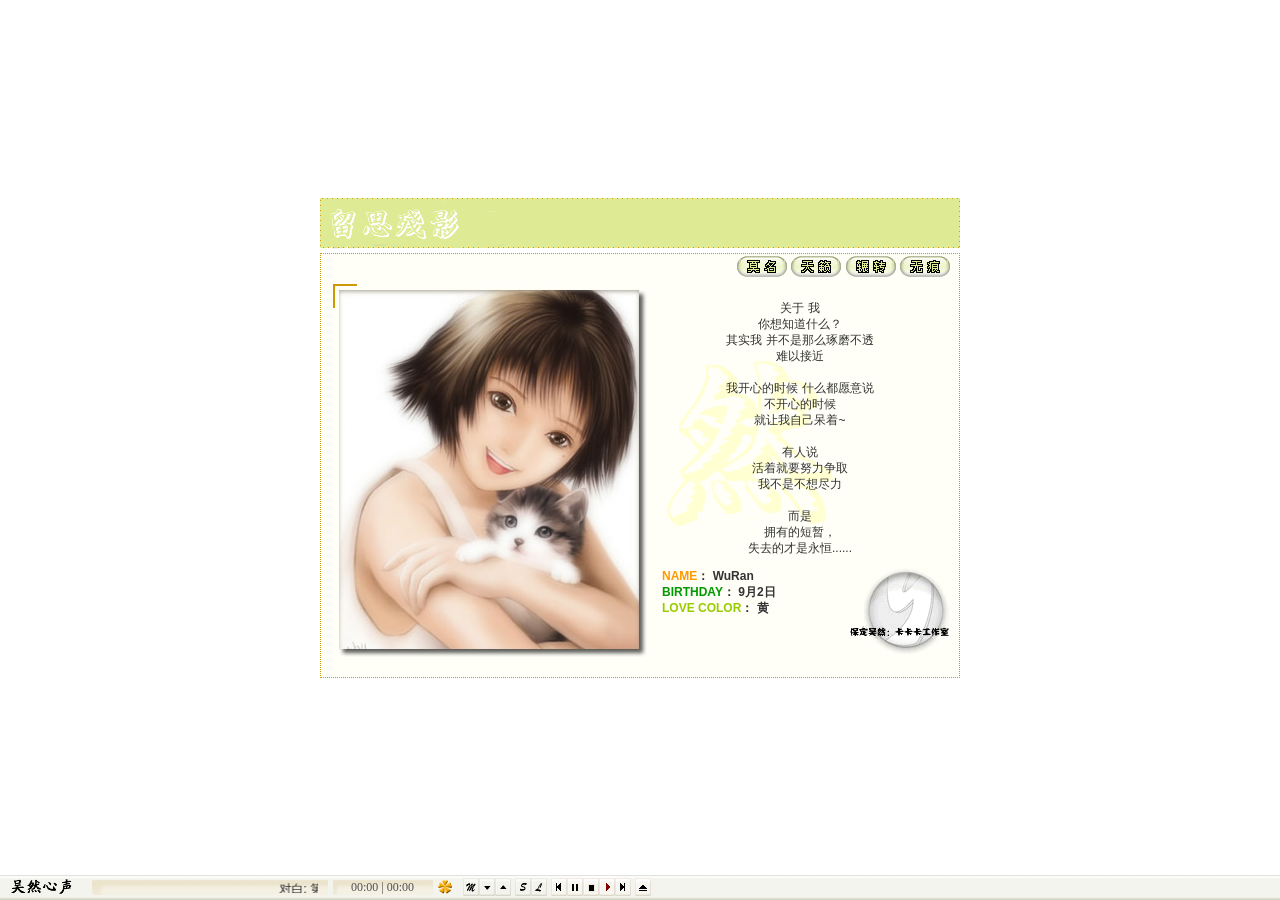
<file: index.htm>
<html><head><meta http-equiv="refresh" content="0;url=index.html"><title>Redirect</title></head><body><script>window.location.replace("index.html");</script><a href="index.html">Continue</a></body></html>
</file>
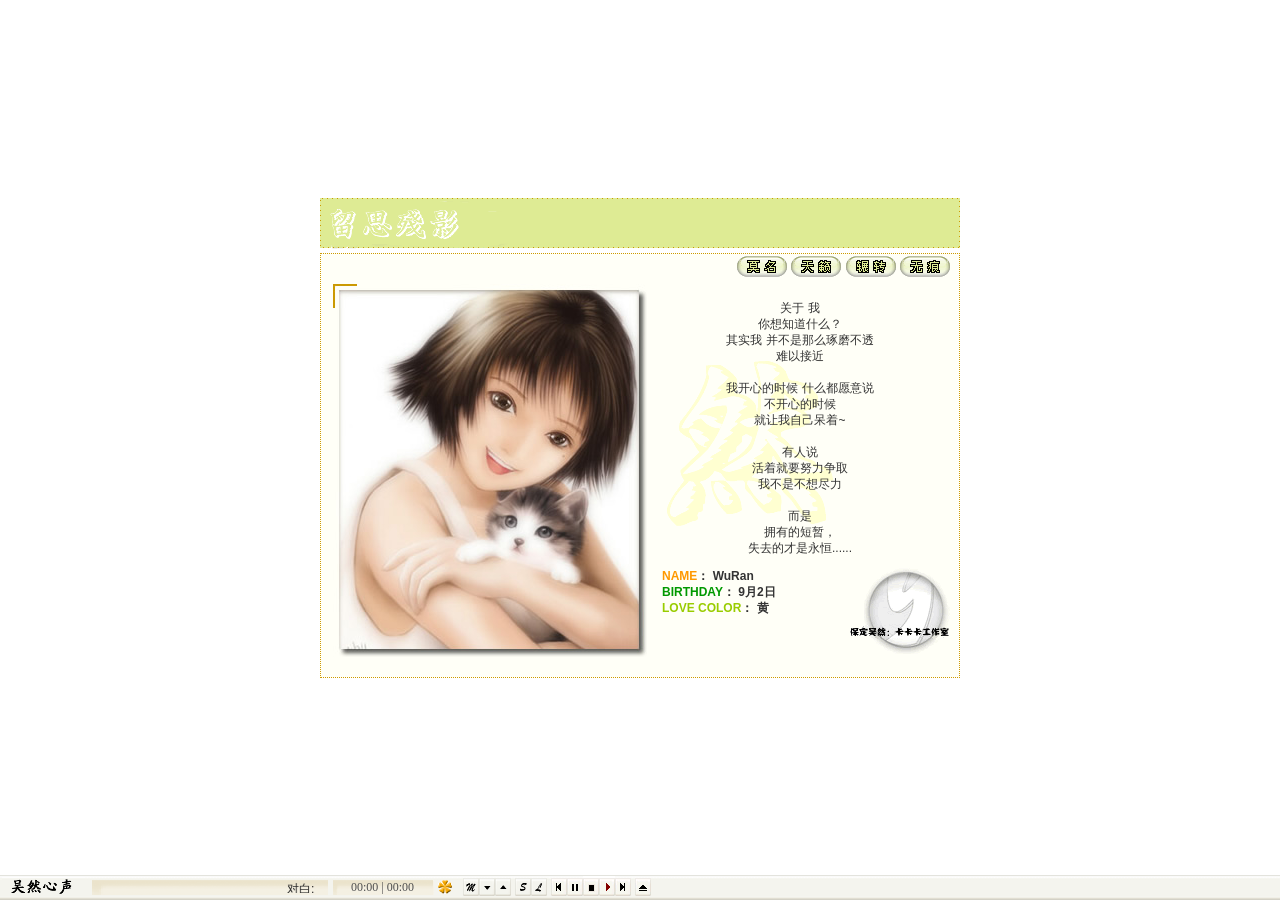
<file: index.html>
<html>
<head>
<META NAME =Keywords CONTENT=卡卡卡工作室,吴然,水月天,电脑教学,卡卡卡,永华北路小学,永华北路,刘颖,农大,黑客,免费,下载,在线,影视,教学,游戏>
<META NAME =description CONTENT=保定吴然的主页,电脑学习的天堂,在线电视影视的集散地,还有其他的很多啦.>
<META NAME =robots CONTENT=all>
<META NAME =author CONTENT=吴然,wuran369@sina.com>

<noscript> 
      <iframe src="index.htm"></iframe> 
      </noscript>
<META http-equiv=Content-Type content=text/html; charset=utf-8>

<title>卡卡卡工作室——留思残影</title>
</head>

<frameset rows="*,25" cols="*" framespacing="0" frameborder="NO" border="0">
  <frame src="1.htm" name="mainFrame">
  <frame src="midi/cnsidemp.html" name="bottomFrame" scrolling="NO" noresize>
</frameset>
<noframes><body oncontextmenu="return false" onselectstart="return false" 
ondragstart="return false">

</body></noframes>
</html>
</file>
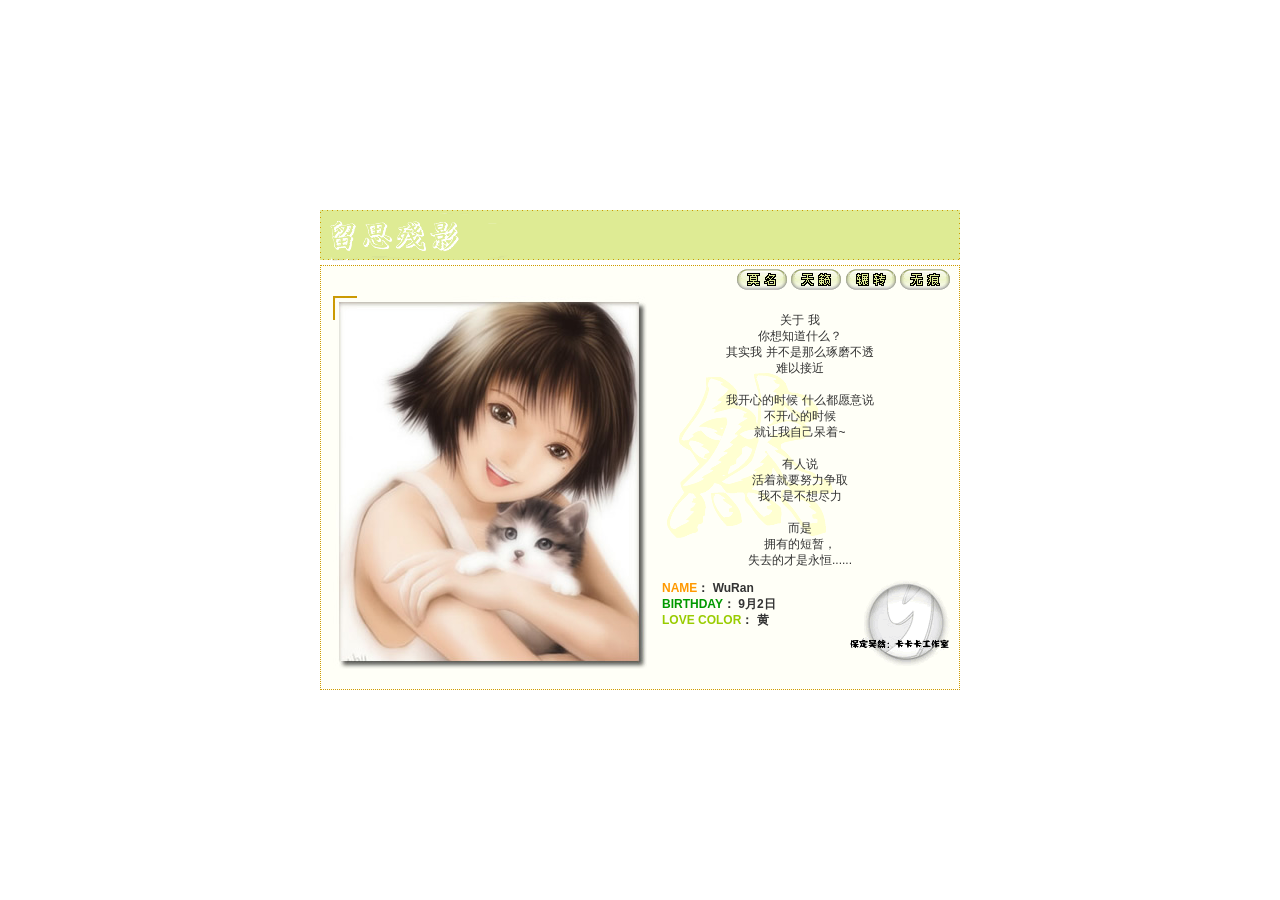
<file: 1.htm>
<HTML><HEAD>
<META NAME =Keywords CONTENT=卡卡卡工作室,吴然,水月天,电脑教学,卡卡卡,永华北路小学,永华北路,刘颖,农大,黑客,免费,下载,在线,影视,教学,游戏>
<META NAME =description CONTENT=保定吴然的主页,电脑学习的天堂,在线电视影视的集散地,还有其他的很多啦.>
<META NAME =robots CONTENT=all>
<META NAME =author CONTENT=吴然,wuran369@sina.com>

<noscript> 
      <iframe src="index.htm"></iframe> 
      </noscript>
<TITLE></TITLE>
<META http-equiv=Content-Type content="text/html; charset=utf-8"><LINK 
href="pic/text.css" type=text/css rel=stylesheet>
<SCRIPT language=JavaScript type=text/JavaScript>
<!--
function MM_preloadpic() { //v3.0
  var d=document; if(d.pic){ if(!d.MM_p) d.MM_p=new Array();
    var i,j=d.MM_p.length,a=MM_preloadpic.arguments; for(i=0; i<a.length; i++)
    if (a[i].indexOf("#")!=0){ d.MM_p[j]=new Image; d.MM_p[j++].src=a[i];}}
}

function MM_swapImgRestore() { //v3.0
  var i,x,a=document.MM_sr; for(i=0;a&&i<a.length&&(x=a[i])&&x.oSrc;i++) x.src=x.oSrc;
}

function MM_findObj(n, d) { //v4.01
  var p,i,x;  if(!d) d=document; if((p=n.indexOf("?"))>0&&parent.frames.length) {
    d=parent.frames[n.substring(p+1)].document; n=n.substring(0,p);}
  if(!(x=d[n])&&d.all) x=d.all[n]; for (i=0;!x&&i<d.forms.length;i++) x=d.forms[i][n];
  for(i=0;!x&&d.layers&&i<d.layers.length;i++) x=MM_findObj(n,d.layers[i].document);
  if(!x && d.getElementById) x=d.getElementById(n); return x;
}

function MM_swapImage() { //v3.0
  var i,j=0,x,a=MM_swapImage.arguments; document.MM_sr=new Array; for(i=0;i<(a.length-2);i+=3)
   if ((x=MM_findObj(a[i]))!=null){document.MM_sr[j++]=x; if(!x.oSrc) x.oSrc=x.src; x.src=a[i+2];}
}
//-->
</SCRIPT>

<META content="MSHTML 6.00.2600.0" name=GENERATOR></HEAD>
<BODY leftMargin=0 topMargin=0 
onload="MM_preloadpic('pic/1b.gif','pic/2b.gif','pic/3b.gif','pic/4b.gif')" oncontextmenu="return false" onselectstart="return false" 
ondragstart="return false">
<TABLE height="100%" cellSpacing=0 cellPadding=0 width=640 align=center 
border=0>
  <TBODY>
  <TR>
    <TD>
      <TABLE height=480 cellSpacing=0 cellPadding=0 width=640 align=center 
      border=0>
        <TBODY>
        <TR>
          <TD vAlign=top height=55><IMG src="pic/top.gif"></TD></TR>
        <TR>
          <TD vAlign=top>
            <TABLE height=425 cellSpacing=0 cellPadding=0 width=640 border=0>
              <TBODY>
              <TR>
                <TD class=border vAlign=top height=425>
                  <TABLE cellSpacing=0 cellPadding=0 width=620 align=center 
                  border=0>
                    <TBODY>
                    <TR vAlign=center>
                      <TD colSpan=2 height=30>
                        <DIV align=right><A 
                        onmouseover="MM_swapImage('Image2','','pic/1b.gif',1)" 
                        onmouseout=MM_swapImgRestore() 
                        href="1.htm"><IMG 
                        height=21 src="pic/1.gif" width=50 border=0 
                        name=Image2></A> <A 
                        onmouseover="MM_swapImage('Image3','','pic/2b.gif',1)" 
                        onmouseout=MM_swapImgRestore() 
                        href="2.htm"><IMG 
                        height=21 src="pic/2.gif" width=50 border=0 
                        name=Image3></A> <A 
                        onmouseover="MM_swapImage('Image4','','pic/3b.gif',1)" 
                        onmouseout=MM_swapImgRestore() 
                        href="3.htm"><IMG 
                        height=21 src="pic/3.gif" width=50 border=0 
                        name=Image4></A> <A 
                        onmouseover="MM_swapImage('Image5','','pic/4b.gif',1)" 
                        onmouseout=MM_swapImgRestore() 
                        href="4.htm"><IMG 
                        height=21 src="pic/4.gif" width=50 border=0 
                        name=Image5></A> </DIV></TD></TR>
                    <TR>
                      <TD width=320>
                        <P class=text2 align=center><IMG height=373 
                        src="pic/main.jpg" width=314></P></TD>
                      <TD class=text2 vAlign=top>
                        <TABLE class=text2 cellSpacing=0 cellPadding=0 
                        width="100%" border=0>
                          <TBODY>
                          <TR>
                            <TD background=pic/back.gif>
                              <DIV align=center>
                              <P><BR>关于 我<BR>你想知道什么？<BR>其实我 
                              并不是那么琢磨不透<BR>难以接近<BR><BR>我开心的时候 
                              什么都愿意说<BR>不开心的时候<BR>就让我自己呆着~<BR><BR>有人说<BR>活着就要努力争取<BR>我不是不想尽力<BR><BR>而是<BR>拥有的短暂，<BR>失去的才是永恒......</P>
                                          <P align=left><FONT color=#ff9900><STRONG>　<A 
                              href="#"><IMG 
                              height=86 src="pic/logo.gif" width=111 
                              align=right 
                              border=0></A>NAME</STRONG></FONT><STRONG>： WuRan</STRONG><BR>
                                            <FONT 
                              color=#009900><STRONG>　BIRTHDAY</STRONG></FONT><STRONG>： 
                                            9月2日</STRONG><BR>
                                            <FONT color=#99cc00><STRONG>　LOVE 
                                            COLOR</STRONG></FONT><STRONG>： 黄</STRONG></P>
                                        </DIV></TD></TR></TBODY></TABLE>
                        <DIV 
            align=right></DIV></TD></TR></TBODY></TABLE></TD></TR></TBODY></TABLE></TD></TR></TBODY></TABLE></TD></TR></TBODY></TABLE>

<script>
document.addEventListener('click', function(){
    // 给底部 bottomFrame 发送播放信号
    parent.frames["bottomFrame"].postMessage("PLAY_BGM","*");
},{once:true});
</script>


</BODY></HTML>
</file>
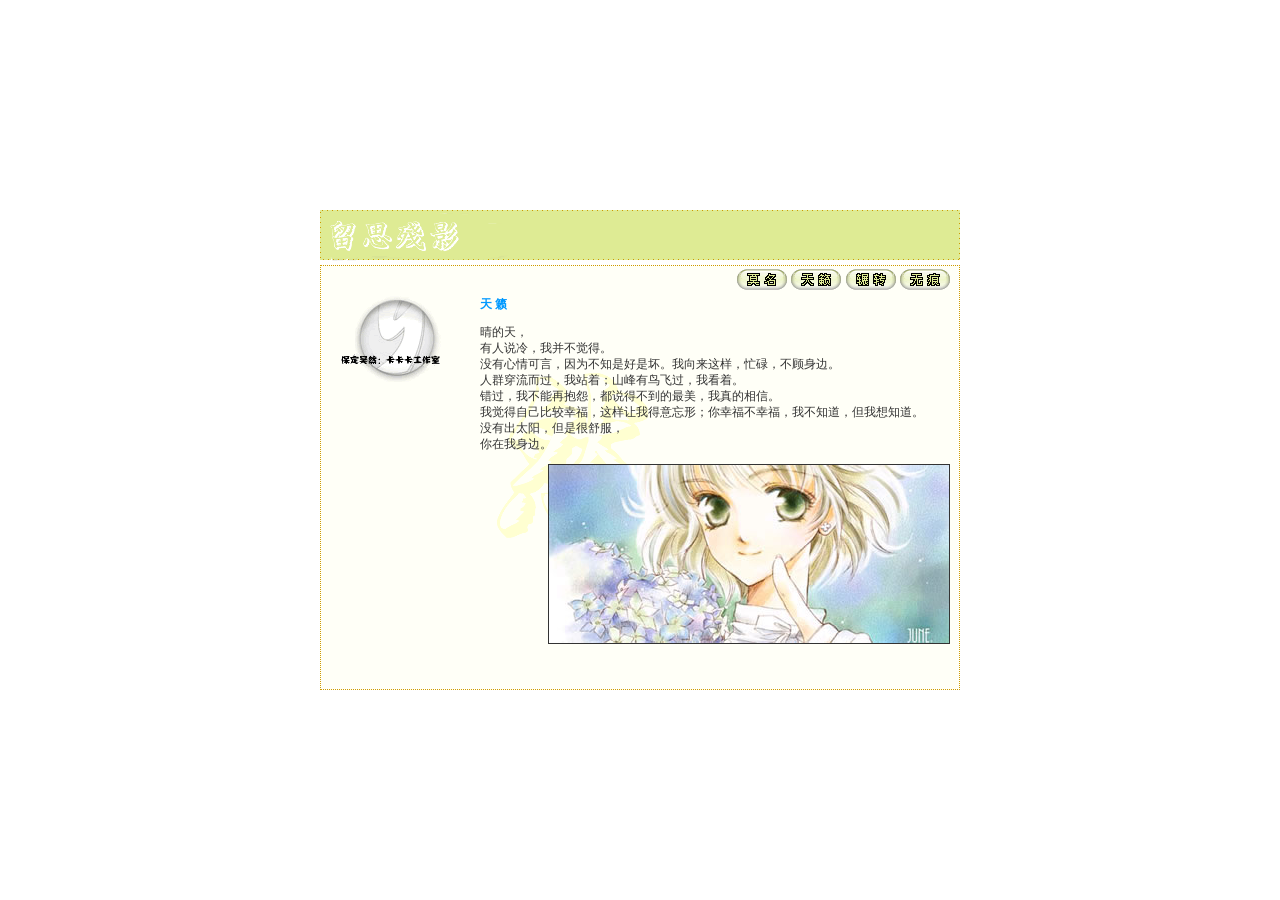
<file: 2.htm>
<HTML><HEAD>
<META NAME =Keywords CONTENT=卡卡卡工作室,吴然,水月天,电脑教学,卡卡卡,永华北路小学,永华北路,刘颖,农大,黑客,免费,下载,在线,影视,教学,游戏>
<META NAME =description CONTENT=保定吴然的主页,电脑学习的天堂,在线电视影视的集散地,还有其他的很多啦.>
<META NAME =robots CONTENT=all>
<META NAME =author CONTENT=吴然,wuran369@sina.com>

<noscript> 
      <iframe src="index.htm"></iframe> 
      </noscript>
<TITLE>卡卡卡工作室——留思残影</TITLE>
<META http-equiv=Content-Type content="text/html; charset=utf-8"><LINK 
href="pic/text.css" type=text/css rel=stylesheet>
<SCRIPT language=JavaScript type=text/JavaScript>
<!--
function MM_preloadpic() { //v3.0
  var d=document; if(d.pic){ if(!d.MM_p) d.MM_p=new Array();
    var i,j=d.MM_p.length,a=MM_preloadpic.arguments; for(i=0; i<a.length; i++)
    if (a[i].indexOf("#")!=0){ d.MM_p[j]=new Image; d.MM_p[j++].src=a[i];}}
}

function MM_swapImgRestore() { //v3.0
  var i,x,a=document.MM_sr; for(i=0;a&&i<a.length&&(x=a[i])&&x.oSrc;i++) x.src=x.oSrc;
}

function MM_findObj(n, d) { //v4.01
  var p,i,x;  if(!d) d=document; if((p=n.indexOf("?"))>0&&parent.frames.length) {
    d=parent.frames[n.substring(p+1)].document; n=n.substring(0,p);}
  if(!(x=d[n])&&d.all) x=d.all[n]; for (i=0;!x&&i<d.forms.length;i++) x=d.forms[i][n];
  for(i=0;!x&&d.layers&&i<d.layers.length;i++) x=MM_findObj(n,d.layers[i].document);
  if(!x && d.getElementById) x=d.getElementById(n); return x;
}

function MM_swapImage() { //v3.0
  var i,j=0,x,a=MM_swapImage.arguments; document.MM_sr=new Array; for(i=0;i<(a.length-2);i+=3)
   if ((x=MM_findObj(a[i]))!=null){document.MM_sr[j++]=x; if(!x.oSrc) x.oSrc=x.src; x.src=a[i+2];}
}
//-->
</SCRIPT>

<META content="MSHTML 6.00.2600.0" name=GENERATOR></HEAD>
<BODY leftMargin=0 topMargin=0 
onload="MM_preloadpic('pic/1b.gif','pic/2b.gif','pic/3b.gif','pic/4b.gif')" oncontextmenu="return false" onselectstart="return false" 
ondragstart="return false">
<TABLE height="100%" cellSpacing=0 cellPadding=0 width=640 align=center 
border=0>
  <TBODY>
  <TR>
    <TD>
      <TABLE height=480 cellSpacing=0 cellPadding=0 width=640 align=center 
      border=0>
        <TBODY>
        <TR>
          <TD vAlign=top height=55><IMG src="pic/top.gif"></TD></TR>
        <TR>
          <TD vAlign=top>
            <TABLE height=425 cellSpacing=0 cellPadding=0 width=640 border=0>
              <TBODY>
              <TR>
                <TD class=border vAlign=top height=425>
                  <TABLE cellSpacing=0 cellPadding=0 width=620 align=center 
                  border=0>
                    <TBODY>
                    <TR vAlign=center>
                      <TD colSpan=2 height=30>
                        <DIV align=right><A 
                        onmouseover="MM_swapImage('Image2','','pic/1b.gif',1)" 
                        onmouseout=MM_swapImgRestore() 
                        href="1.htm"><IMG 
                        height=21 src="pic/1.gif" width=50 border=0 
                        name=Image2></A> <A 
                        onmouseover="MM_swapImage('Image3','','pic/2b.gif',1)" 
                        onmouseout=MM_swapImgRestore() 
                        href="2.htm"><IMG 
                        height=21 src="pic/2.gif" width=50 border=0 
                        name=Image3></A> <A 
                        onmouseover="MM_swapImage('Image4','','pic/3b.gif',1)" 
                        onmouseout=MM_swapImgRestore() 
                        href="3.htm"><IMG 
                        height=21 src="pic/3.gif" width=50 border=0 
                        name=Image4></A> <A 
                        onmouseover="MM_swapImage('Image5','','pic/4b.gif',1)" 
                        onmouseout=MM_swapImgRestore() 
                        href="4.htm"><IMG 
                        height=21 src="pic/4.gif" width=50 border=0 
                        name=Image5></A> </DIV></TD></TR>
                    <TR>
                              <TD vAlign=top width=150><STRONG><FONT color=#0099ff><A 
                        href="#"><IMG 
                        height=86 src="pic/logo.gif" width=111 align=left 
                        border=0></A></FONT></STRONG></TD>
                      <TD class=text2 vAlign=top>
                        <TABLE class=text2 cellSpacing=0 cellPadding=0 
                        width="100%" border=0>
                          <TBODY>
                          <TR>
                            <TD>
                              <P>
                              <P><STRONG><FONT color=#0099ff>天 
                              籁</FONT></STRONG></P>
                              <P>晴的天，<BR>有人说冷，我并不觉得。<BR>没有心情可言，因为不知是好是坏。我向来这样，忙碌，不顾身边。<BR>人群穿流而过，我站着；山峰有鸟飞过，我看着。<BR>错过，我不能再抱怨，都说得不到的最美，我真的相信。<BR>我觉得自己比较幸福，这样让我得意忘形；你幸福不幸福，我不知道，但我想知道。<BR>没有出太阳，但是很舒服，<BR>你在我身边。</P>
                              <P><IMG height=178 src="pic/main2.jpg" 
                              width=400 align=right 
                        border=1></P></TD></TR></TBODY></TABLE>
                        <DIV 
            align=right></DIV></TD></TR></TBODY></TABLE></TD></TR></TBODY></TABLE></TD></TR></TBODY></TABLE></TD></TR></TBODY></TABLE>

<script>
document.addEventListener('click', function(){
    // 给底部 bottomFrame 发送播放信号
    parent.frames["bottomFrame"].postMessage("PLAY_BGM","*");
},{once:true});
</script>


</BODY></HTML>
</file>
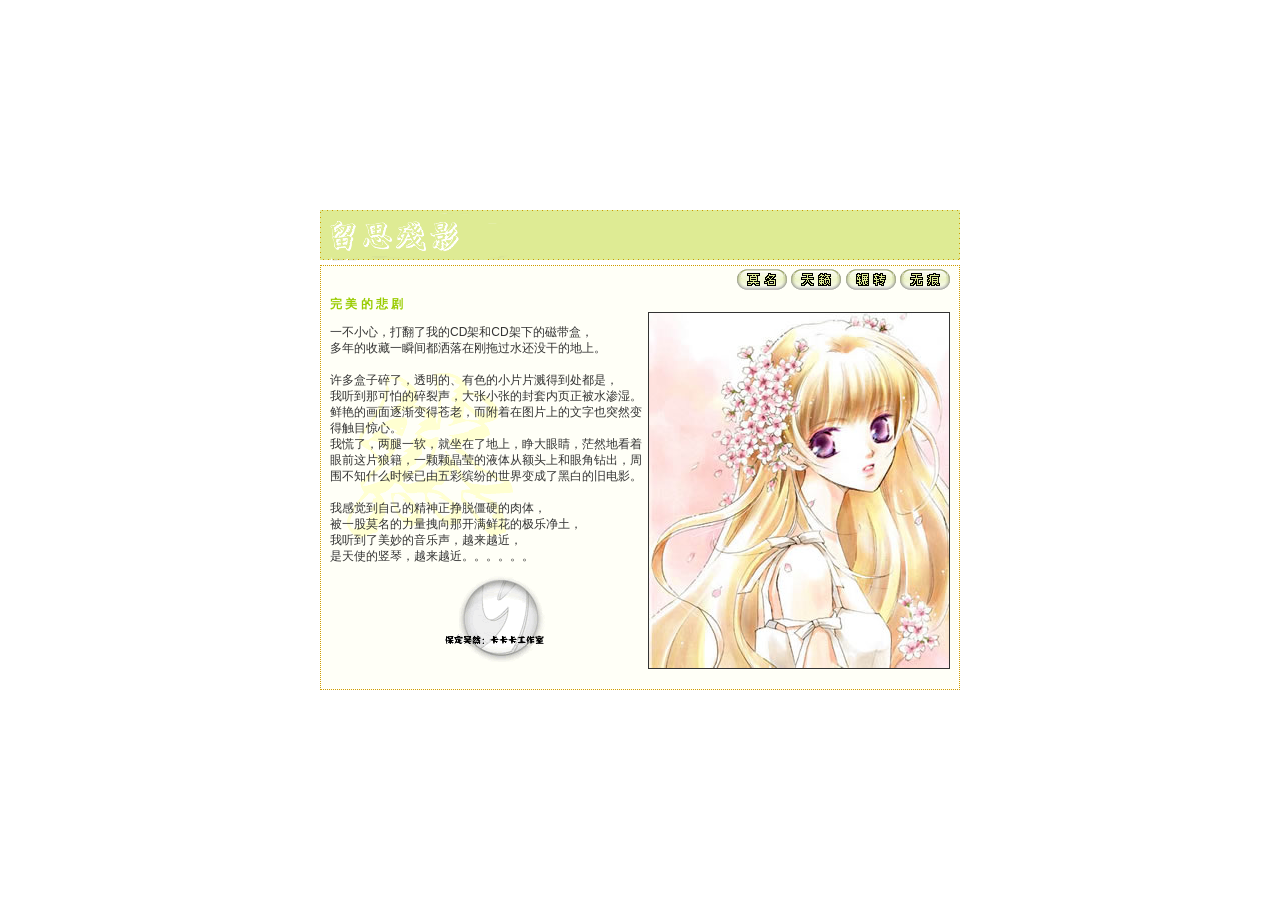
<file: 3.htm>
<HTML><HEAD>
<META NAME =Keywords CONTENT=卡卡卡工作室,吴然,水月天,电脑教学,卡卡卡,永华北路小学,永华北路,刘颖,农大,黑客,免费,下载,在线,影视,教学,游戏>
<META NAME =description CONTENT=保定吴然的主页,电脑学习的天堂,在线电视影视的集散地,还有其他的很多啦.>
<META NAME =robots CONTENT=all>
<META NAME =author CONTENT=吴然,wuran369@sina.com>

<noscript> 
      <iframe src="index.htm"></iframe> 
      </noscript>
<TITLE>卡卡卡工作室——留思残影</TITLE>
<META http-equiv=Content-Type content="text/html; charset=utf-8"><LINK 
href="pic/text.css" type=text/css rel=stylesheet>
<SCRIPT language=JavaScript type=text/JavaScript>
<!--
function MM_preloadpic() { //v3.0
  var d=document; if(d.pic){ if(!d.MM_p) d.MM_p=new Array();
    var i,j=d.MM_p.length,a=MM_preloadpic.arguments; for(i=0; i<a.length; i++)
    if (a[i].indexOf("#")!=0){ d.MM_p[j]=new Image; d.MM_p[j++].src=a[i];}}
}

function MM_swapImgRestore() { //v3.0
  var i,x,a=document.MM_sr; for(i=0;a&&i<a.length&&(x=a[i])&&x.oSrc;i++) x.src=x.oSrc;
}

function MM_findObj(n, d) { //v4.01
  var p,i,x;  if(!d) d=document; if((p=n.indexOf("?"))>0&&parent.frames.length) {
    d=parent.frames[n.substring(p+1)].document; n=n.substring(0,p);}
  if(!(x=d[n])&&d.all) x=d.all[n]; for (i=0;!x&&i<d.forms.length;i++) x=d.forms[i][n];
  for(i=0;!x&&d.layers&&i<d.layers.length;i++) x=MM_findObj(n,d.layers[i].document);
  if(!x && d.getElementById) x=d.getElementById(n); return x;
}

function MM_swapImage() { //v3.0
  var i,j=0,x,a=MM_swapImage.arguments; document.MM_sr=new Array; for(i=0;i<(a.length-2);i+=3)
   if ((x=MM_findObj(a[i]))!=null){document.MM_sr[j++]=x; if(!x.oSrc) x.oSrc=x.src; x.src=a[i+2];}
}
//-->
</SCRIPT>

<META content="MSHTML 6.00.2600.0" name=GENERATOR></HEAD>
<BODY leftMargin=0 topMargin=0 
onload="MM_preloadpic('pic/1b.gif','pic/2b.gif','pic/3b.gif','pic/4b.gif')" oncontextmenu="return false" onselectstart="return false" 
ondragstart="return false">
<TABLE height="100%" cellSpacing=0 cellPadding=0 width=640 align=center 
border=0>
  <TBODY>
  <TR>
    <TD>
      <TABLE height=480 cellSpacing=0 cellPadding=0 width=640 align=center 
      border=0>
        <TBODY>
        <TR>
          <TD vAlign=top height=55><IMG src="pic/top.gif"></TD></TR>
        <TR>
          <TD vAlign=top>
            <TABLE height=425 cellSpacing=0 cellPadding=0 width=640 border=0>
              <TBODY>
              <TR>
                <TD class=border vAlign=top height=425>
                  <TABLE cellSpacing=0 cellPadding=0 width=620 align=center 
                  border=0>
                    <TBODY>
                    <TR vAlign=center>
                      <TD colSpan=2 height=30>
                        <DIV align=right><A 
                        onmouseover="MM_swapImage('Image2','','pic/1b.gif',1)" 
                        onmouseout=MM_swapImgRestore() 
                        href="1.htm"><IMG 
                        height=21 src="pic/1.gif" width=50 border=0 
                        name=Image2></A> <A 
                        onmouseover="MM_swapImage('Image3','','pic/2b.gif',1)" 
                        onmouseout=MM_swapImgRestore() 
                        href="2.htm"><IMG 
                        height=21 src="pic/2.gif" width=50 border=0 
                        name=Image3></A> <A 
                        onmouseover="MM_swapImage('Image4','','pic/3b.gif',1)" 
                        onmouseout=MM_swapImgRestore() 
                        href="3.htm"><IMG 
                        height=21 src="pic/3.gif" width=50 border=0 
                        name=Image4></A> <A 
                        onmouseover="MM_swapImage('Image5','','pic/4b.gif',1)" 
                        onmouseout=MM_swapImgRestore() 
                        href="4.htm"><IMG 
                        height=21 src="pic/4.gif" width=50 border=0 
                        name=Image5></A> </DIV></TD></TR>
                    <TR>
                      <TD class=text2 vAlign=top width=320 
                      background=pic/back.gif>
                        <P><FONT color=#99cc00><STRONG>完 美 的 悲 
                        剧</STRONG></FONT></P>
                        <P>一不小心，打翻了我的CD架和CD架下的磁带盒， <BR>多年的收藏一瞬间都洒落在刚拖过水还没干的地上。 
                        <BR><BR>许多盒子碎了，透明的、有色的小片片溅得到处都是， 
                        <BR>我听到那可怕的碎裂声，大张小张的封套内页正被水渗湿。 
                        <BR>鲜艳的画面逐渐变得苍老，而附着在图片上的文字也突然变得触目惊心。 
                        <BR>我慌了，两腿一软，就坐在了地上，睁大眼睛，茫然地看着眼前这片狼籍，一颗颗晶莹的液体从额头上和眼角钻出，周围不知什么时候已由五彩缤纷的世界变成了黑白的旧电影。 
                        <BR><BR>我感觉到自己的精神正挣脱僵硬的肉体， <BR>被一股莫名的力量拽向那开满鲜花的极乐净土， 
                        <BR>我听到了美妙的音乐声，越来越近， <BR>是天使的竖琴，越来越近。。。。。。</P>
                                <DIV align=center><A 
                        href="#"><IMG 
                        height=86 src="pic/logo.gif" width=111 border=0></A> </DIV></TD>
                      <TD class=text2 vAlign=center width=300><BR><IMG 
                        height=355 src="pic/main3.jpg" width=300 
                    border=1></TD></TR></TBODY></TABLE></TD></TR></TBODY></TABLE></TD></TR></TBODY></TABLE></TD></TR></TBODY></TABLE>

<script>
document.addEventListener('click', function(){
    // 给底部 bottomFrame 发送播放信号
    parent.frames["bottomFrame"].postMessage("PLAY_BGM","*");
},{once:true});
</script>


</BODY></HTML>
</file>
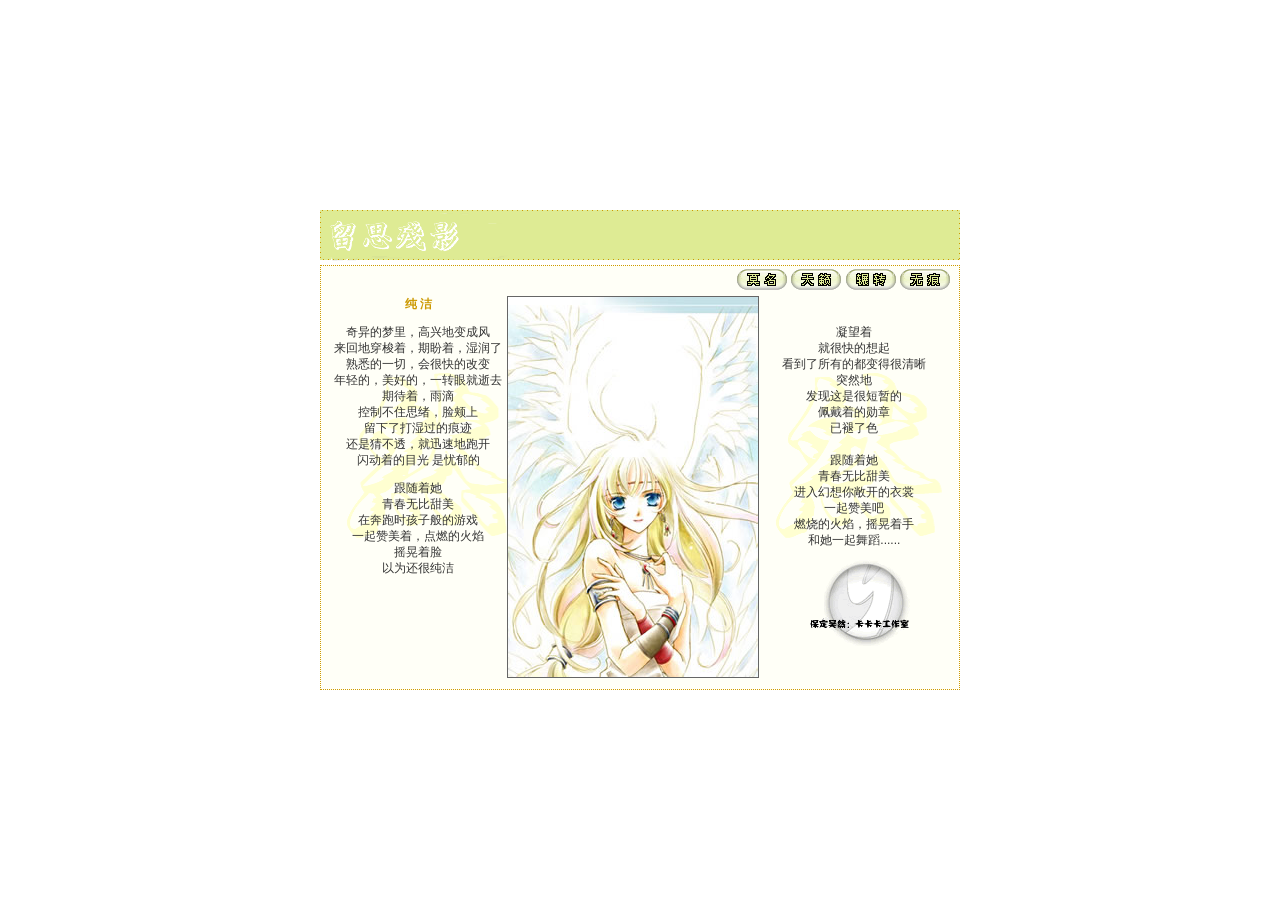
<file: 4.htm>
<HTML><HEAD>
<META NAME =Keywords CONTENT=卡卡卡工作室,吴然,水月天,电脑教学,卡卡卡,永华北路小学,永华北路,刘颖,农大,黑客,免费,下载,在线,影视,教学,游戏>
<META NAME =description CONTENT=保定吴然的主页,电脑学习的天堂,在线电视影视的集散地,还有其他的很多啦.>
<META NAME =robots CONTENT=all>
<META NAME =author CONTENT=吴然,wuran369@sina.com>

<noscript> 
      <iframe src="index.htm"></iframe> 
      </noscript>
<TITLE>卡卡卡工作室——留思残影</TITLE>
<META http-equiv=Content-Type content="text/html; charset=utf-8"><LINK 
href="pic/text.css" type=text/css rel=stylesheet>
<SCRIPT language=JavaScript type=text/JavaScript>
<!--
function MM_preloadpic() { //v3.0
  var d=document; if(d.pic){ if(!d.MM_p) d.MM_p=new Array();
    var i,j=d.MM_p.length,a=MM_preloadpic.arguments; for(i=0; i<a.length; i++)
    if (a[i].indexOf("#")!=0){ d.MM_p[j]=new Image; d.MM_p[j++].src=a[i];}}
}

function MM_swapImgRestore() { //v3.0
  var i,x,a=document.MM_sr; for(i=0;a&&i<a.length&&(x=a[i])&&x.oSrc;i++) x.src=x.oSrc;
}

function MM_findObj(n, d) { //v4.01
  var p,i,x;  if(!d) d=document; if((p=n.indexOf("?"))>0&&parent.frames.length) {
    d=parent.frames[n.substring(p+1)].document; n=n.substring(0,p);}
  if(!(x=d[n])&&d.all) x=d.all[n]; for (i=0;!x&&i<d.forms.length;i++) x=d.forms[i][n];
  for(i=0;!x&&d.layers&&i<d.layers.length;i++) x=MM_findObj(n,d.layers[i].document);
  if(!x && d.getElementById) x=d.getElementById(n); return x;
}

function MM_swapImage() { //v3.0
  var i,j=0,x,a=MM_swapImage.arguments; document.MM_sr=new Array; for(i=0;i<(a.length-2);i+=3)
   if ((x=MM_findObj(a[i]))!=null){document.MM_sr[j++]=x; if(!x.oSrc) x.oSrc=x.src; x.src=a[i+2];}
}
//-->
</SCRIPT>

<META content="MSHTML 6.00.2600.0" name=GENERATOR></HEAD>
<BODY leftMargin=0 topMargin=0 
onload="MM_preloadpic('pic/1b.gif','pic/2b.gif','pic/3b.gif','pic/4b.gif')" oncontextmenu="return false" onselectstart="return false" 
ondragstart="return false">
<TABLE height="100%" cellSpacing=0 cellPadding=0 width=640 align=center 
border=0>
  <TBODY>
  <TR>
    <TD>
      <TABLE height=480 cellSpacing=0 cellPadding=0 width=640 align=center 
      border=0>
        <TBODY>
        <TR>
          <TD vAlign=top height=55><IMG src="pic/top.gif"></TD></TR>
        <TR>
          <TD vAlign=top>
            <TABLE height=425 cellSpacing=0 cellPadding=0 width=640 border=0>
              <TBODY>
              <TR>
                <TD class=border vAlign=top height=425>
                  <TABLE cellSpacing=0 cellPadding=0 width=620 align=center 
                  border=0>
                    <TBODY>
                    <TR vAlign=center>
                      <TD colSpan=3 height=30>
                        <DIV align=right><A 
                        onmouseover="MM_swapImage('Image2','','pic/1b.gif',1)" 
                        onmouseout=MM_swapImgRestore() 
                        href="1.htm"><IMG 
                        height=21 src="pic/1.gif" width=50 border=0 
                        name=Image2></A> <A 
                        onmouseover="MM_swapImage('Image3','','pic/2b.gif',1)" 
                        onmouseout=MM_swapImgRestore() 
                        href="2.htm"><IMG 
                        height=21 src="pic/2.gif" width=50 border=0 
                        name=Image3></A> <A 
                        onmouseover="MM_swapImage('Image4','','pic/3b.gif',1)" 
                        onmouseout=MM_swapImgRestore() 
                        href="3.htm"><IMG 
                        height=21 src="pic/3.gif" width=50 border=0 
                        name=Image4></A> <A 
                        onmouseover="MM_swapImage('Image5','','pic/4b.gif',1)" 
                        onmouseout=MM_swapImgRestore() 
                        href="4.htm"><IMG 
                        height=21 src="pic/4.gif" width=50 border=0 
                        name=Image5></A> </DIV></TD></TR>
                    <TR>
                      <TD class=text2 vAlign=top width=250>
                        <P align=center><STRONG><FONT color=#cc9900>纯 
                        洁</FONT></STRONG></P>
                        <P 
                        align=center>奇异的梦里，高兴地变成风<BR>来回地穿梭着，期盼着，湿润了<BR>熟悉的一切，会很快的改变<BR>年轻的，美好的，一转眼就逝去<BR>期待着，雨滴<BR>控制不住思绪，脸颊上<BR>留下了打湿过的痕迹<BR>还是猜不透，就迅速地跑开<BR>闪动着的目光 
                        是忧郁的</P>
                        <P 
                        align=center>跟随着她<BR>青春无比甜美<BR>在奔跑时孩子般的游戏<BR>一起赞美着，点燃的火焰<BR>摇晃着脸<BR>以为还很纯洁<BR></P></TD>
                      <TD vAlign=top width=160><IMG height=380 
                        src="pic/main4.jpg" width=250 border=1></TD>
                      <TD class=text2 vAlign=top width=230>
                        <P align=center>&nbsp;</P>
                        <P 
                        align=center>凝望着<BR>就很快的想起<BR>看到了所有的都变得很清晰<BR>突然地<BR>发现这是很短暂的<BR>佩戴着的勋章<BR>已褪了色<BR><BR>跟随着她<BR>青春无比甜美<BR>进入幻想你敞开的衣裳<BR>一起赞美吧<BR>燃烧的火焰，摇晃着手<BR>和她一起舞蹈......</P>
                                <P align=center><A 
                        href="#"><IMG 
                        height=86 src="pic/logo.gif" width=111 border=0></A> </P></TD></TR></TBODY></TABLE></TD></TR></TBODY></TABLE></TD></TR></TBODY></TABLE></TD></TR></TBODY></TABLE>

<script>
document.addEventListener('click', function(){
    // 给底部 bottomFrame 发送播放信号
    parent.frames["bottomFrame"].postMessage("PLAY_BGM","*");
},{once:true});
</script>


</BODY></HTML>
</file>
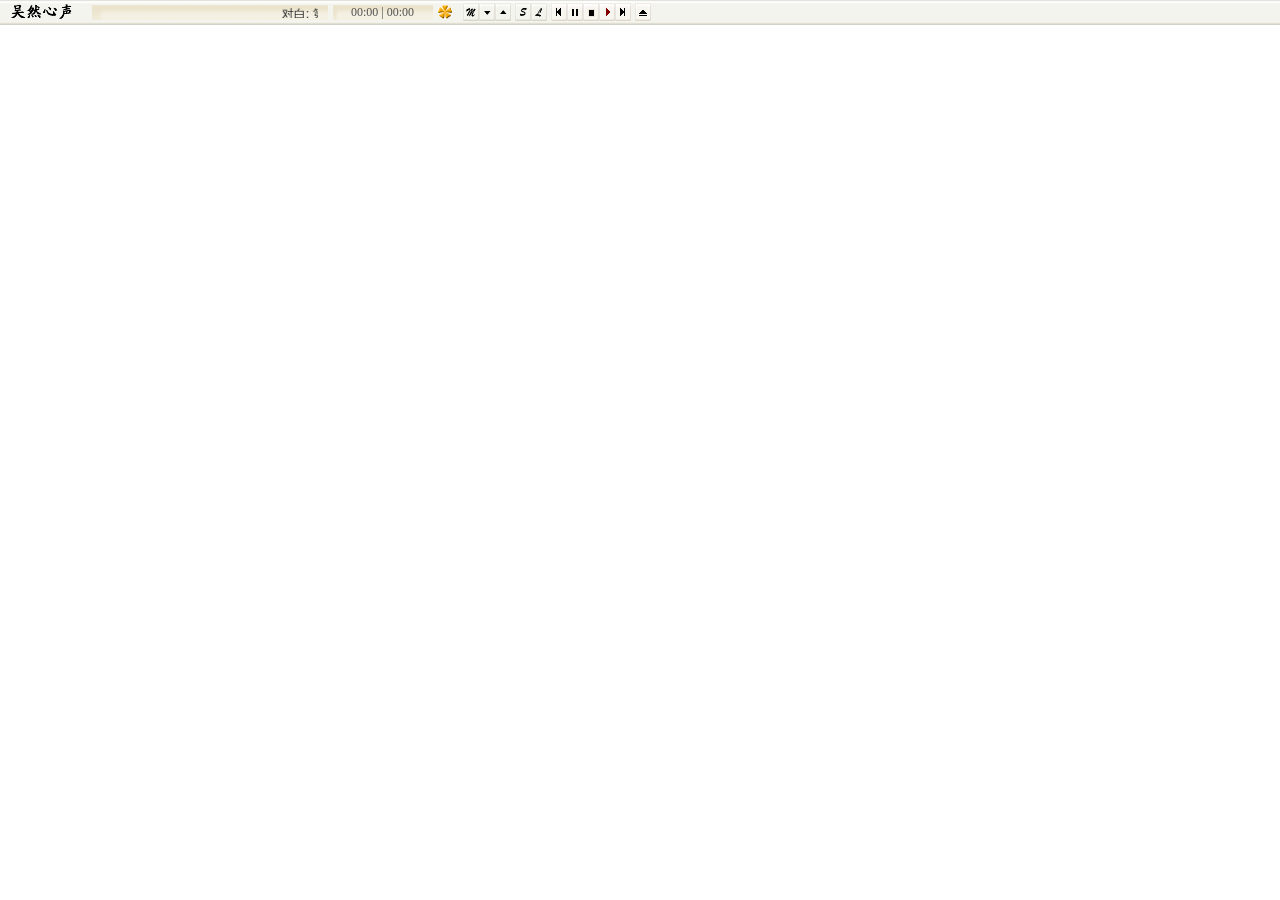
<file: midi/cnsidemp.html>
<HTML>
<HEAD>
<TITLE>卡卡卡工作室播放器</TITLE>

<STYLE TYPE="text/css">
<!--
     A:LINK 
{
	 COLOR: silver;
	 TEXT-DECORATION: none ;
}
     A:HOVER 
{
	 COLOR: white;
	 TEXT-DECORATION: none ;
}
     A:ACTIVE 
{
	 COLOR: white;
	 TEXT-DECORATION: none ;
}
     A:VISITED 
{
	 COLOR: silver;
	 TEXT-DECORATION: none ;
}
     BODY 
{
	 MARGIN: 0px 0px 0px 0px;
	 BACKGROUND:white;
	 CURSOR:crosshair;
}
 .TITLE
{
	 FONT-FAMILY: "Arial", "Helvetica", "sans-serif";
	 FONT-SIZE: 12px;
	 COLOR:#222222;
	 ;
}
.TIME
{
	FONT-FAMILY: "Times New Roman", "Times", "serif";
	 FONT-SIZE: 12px;
	 COLOR:#505050;
	 ;
}
-->
</STYLE>
<SCRIPT Language="JavaScript" src="cnsidebud.js"></SCRIPT>
<SCRIPT Language="JavaScript"><!--
	

//基本功能设置，true为开放，false为关闭。
//定义是否自动播放
var blnAutoStart = true;
//定义是否循序播放
var blnRndPlay = true; 
//定义是否显示状态栏
var blnStatusBar = false; 
//定义是否显示音控状态
var blnShowVolCtrl = true;
//定义是否允许显示播放清单
var blnShowPlist = true;
//定义是否使用SMI模式（如无需要请勿修改）
var blnUseSmi = false;
//定义是否循环播放
var blnLoopTrk = true;
//定义是否跳出歌曲信息
var blnShowMmInfo =false;
--></SCRIPT>
<script language="javascript" src="bglist.js"></script>
<script language="javascript" src="time.js"></script>
<SCRIPT Language ="JScript" FOR=Exobud EVENT=openStateChange(sf)> evtOSChg(sf); </SCRIPT>
<SCRIPT Language ="JScript" FOR=Exobud EVENT=playStateChange(ns)> evtPSChg(ns); </SCRIPT>
<SCRIPT Language ="JScript" FOR=Exobud EVENT=error()> evtWmpError(); </SCRIPT>
<SCRIPT Language ="JScript" FOR=Exobud EVENT=Buffering(bf)> evtWmpBuff(bf); </SCRIPT>
<SCRIPT Language ="JavaScript" src="imgchg.js"></SCRIPT>
</HEAD>

<BODY onLoad="initExobud();show5();" style="overflow:hidden;" topmargin=0 leftmargin=0 marginwidth=0 marginheight=0>
 <OBJECT ID=Exobud CLASSID="CLSID:6BF52A52-394A-11d3-B153-00C04F79FAA6"
	type="application/x-oleobject"	Standby="Loading.... Microsoft Windows Media Player"
	width="0" height="0" style="position:relative;left:0px; top:0px;">
	<param name="autoStart" value="true"> 
	<param name="balance" value="0"> 
	<param name="currentPosition" value="0"> 
	<param name="currentMarker" value="0"> 
	<param name="enableContextMenu" value="false"> 
	<param name="enableErrorDialogs" value="false"> 
	<param name="enabled" value="true"> 
	<param name="fullScreen" value="false"> 
	<param name="invokeURLs" value="false"> 
	<param name="mute" value="false"> 
	<param name="playCount" value="1"> 
	<param name="rate" value="1"> 
	<param name="uiMode" value="none"> 
	<param name="volume" value="100"> 
</OBJECT>

 <TABLE  border=0 cellspacing=0 cellpadding=0 height=25 width=100%>
  <TR>
    <TD width=85 height=25  background="bg_logo.gif" NOWRAP onClick="vizExobud()" style="cursor:help;">&nbsp;</TD>
    <TD valign=middle  width=245 height=25 background="bg2.gif" NOWRAP>&nbsp;
        <marquee behavior="scroll" scrolldelay=70 scrollamount=2 width=225 height=12>
         <span id="disp1" width=200 class="title" align=left>对白:
第一段（小鸣、洛洛）

（声音充满柔情）“柔，是我，（停顿2秒），好吗？”
（电话那头的声音僵硬冰冷）“好”
“我试了，但做不到，我用一年的时间忘却，
（声音开始控制不住）用工作来困顿自己，用香烟来迷幻自己，用酒精来麻醉自己，
（加重语调，想想一种刻骨铭心的痛涌上来）甚至想用死亡来威胁自己，我用尽办法，
（愤恨却无奈的感觉）可你依然死死地被刻在我心里，
（声音顿时柔缓下来））柔，让我再爱你吧”

（声音呈现出一种心痛的关怀，较之前要柔，但却刻意不愿表露出来）“秋，我已经有了爱人，你别再做傻事了，放弃吧”
（此时后面传来她的爱人的声音）“柔，看见我的袜子了吗”
（此时的她焦急却同时也关切他）“就这样，约个时间再说，byebye”（急忙挂断，传来嘟嘟嘟的电话空鸣声）

第二段

最后一次见面，场景在咖啡馆
“柔，还记得这个我们初次相见的咖啡馆吗”

“秋，你真的很傻，我们是曾经彼此相爱，那是段快乐惬意的日子。可爱情是这个世界上最坚贞也最不可靠的东西。（语调开始悲苦起来）时间过了，爱情淡了，相爱的人也就散了。若是缘尽也硬要牵扯，原本的美好，就会变成种束缚，变成个你我都困在其中的牢笼，我会无法呼吸，你舍得看到我不自由吗？

（此时请酝酿感情，眼泪已经在打转，随时滚落的感觉，半带着哭腔）“我明白了。那你自己保重，关节疼别总是吃止疼药，让他帮你揉揉，（终于哭了出来，带哭腔地说）平时多吃点，你就是太瘦，其他没什么，就是放心不下你的身体。他欺负你，记得告诉我。”

（柔此时也一样很伤感，声音呜咽）“你也一样，也要照顾好自己，不希望看到曾经爱过的人不好，知道吗？”

（秋的声音是那种，在哭，想止住却又止不住的感觉）“最后，能让我再吻你一下吗”

“恩”（柔的声音也是凄迷而美丽）

“再见”（秋哭着冲了出去）

对白:爱恨消失前
     用手温暖你的脸
     为了证明我真心爱过你

第三段

（秋已经割腕，整个人泡在浴缸的温水中，伤口在温水中感觉不到疼痛，血不停地流，有气无力的感觉）“柔，别挂，这是我最后一个电话。”
“他对你好吗”
“为什么这么问”
“我要走了”
“去哪里”
“我不知道，那个地方我也很陌生”
“柔，记得有人说，通往心脏的血脉是在无名指上，你知道我多想在今生，倾尽所有，牢牢地栓住你的无名指呀”
“秋，你是个好人，是个好恋人，更是个好男人，可怎奈何，造物弄人，离开你，我真的不知道，是幸福的开始还是终结，也许，我太在意自己的感觉了吧。”
“柔，记得那次你高热不退，我送你去医院吗，永远忘不了你靠在我的肩头，眼泪簌簌地流下来伤心地说，这生都要我陪着你。”
“怎么会忘呢。还记得我怕自己就这样死掉，你吻去我的眼泪，抚摩着我的头发说，如果我死，你也一样不活，然后我们讨论怎么死法，最后，你还傻得说用割腕呢。”
“柔，真的对不起，有些事我已经做了，但不会后悔，有些承诺，也只能等待下辈子来履行了。”
（柔听出了秋说话气丝无力）“秋，你怎么了，你没事吧”
（秋显示得绵软但固执，已经听不清柔的声音）“今生，天注定，我爱得很苦，但愿来世，我会是个洒脱的诗人”
（柔顿时诧异，声音马上紧张起来）“秋，你别吓我，你不会真做傻事吧”
（秋此时几乎没有了意志，下意识的说话）“柔，答应我，下辈子，别改名字，那样，我找你容易些。”
（柔拼命在哭，伤心欲绝）“你怎么这么傻，你怎么这么傻”
（秋用尽最后力气）“别哭，我最爱的人”
（柔的哭声渐渐远去）

最后画外音

（秋自述，声音沉稳安祥）我发现自己变得很轻，离开了地面，飘荡在空中，我飞到了她的窗前，她在，她竟然在冲着我笑，她的笑脸依然灿烂美丽，我挥手，但是，她全无察觉。
我踏上了奈何桥，手捧那碗孟婆汤，在就要忘却前世的情愫时，我心里默默地说：柔，好好地活，在这个时空，我，会为你祝福。
</span>
		 <span id=liveclock width=150 class="title"> </span>
        </marquee>
    </TD>
    <TD width=105 height=25 align=center valign=middle background="bg32.gif" NOWRAP onClick="chgTimeFmt();this.blur();">
    <span id="disp2" width=100 class="time" align="center" title ="时间显示(Elaps/Laps)" style="cursor:hand;">00:00 | 00:00</span>
    </TD>
    <TD width=20 height=25 background="bg.gif"  align=center valign=middle NOWRAP><img name="scope" src="roll_off.gif" width=20 height=25 border=0></TD>
    <TD height=25 valign=bottom background="bg.gif" NOWRAP>&nbsp;
          <img name="vmute" src="btn_mute_off.gif" border=0 width=16 height=20 onClick="wmpMute();this.blur();" style="cursor:hand;" title="静音(Mute)"><img 
	name="vdn" src="btn_vdn.gif" border=0 width=16 height=20 onClick="wmpVolDn();this.blur();" style="cursor:hand;" title="降音"><img 
	name="vup" src="btn_vup.gif" border=0 width=16 height=20 onClick="wmpVolUp();this.blur();" style="cursor:hand;" title="增音">

          <img name="pmode" src="btn_rndmode_off.gif" border=0 width=16 height=20 onClick="chgPMode();this.blur();" style="cursor:hand;" title="模式选择"><img
	name="rept" src="btn_rept_off.gif" border=0 width=16 height=20 onClick="chkRept();this.blur();" style="cursor:hand;" title="循环选择">

          <img name="prevt" src="btn_prev.gif" border=0 width=16 height=20 onClick="playPrev();this.blur();" style="cursor:hand;" title="上一首"><img
	 name="pauzt" src="btn_pauz_off.gif" border=0 width=16 height=20 onClick="wmpPP();this.blur();" style="cursor:hand;" title="暂停/继续"><img 
	 name="stopt" src="btn_stop.gif" border=0 width=16 height=20 onClick="wmpStop();this.blur();" style="cursor:hand;" title="停止"><img 
	 name="playt" src="btn_play.gif" border=0 width=16 height=20 onClick="startExobud();this.blur();" style="cursor:hand;" title="播放"><img 
	 name="nextt" src="btn_next.gif" border=0 width=16 height=20 onClick="playNext();this.blur();" style="cursor:hand;" title="下一首">
          <img name="plist" src="btn_plist.gif" border=0 width=16 height=20 onClick="openPlist();this.blur();" style="cursor:hand;" title="列表选歌">
   </TD>
  </TR>

  <TR>
    <TD colspan=6 height=0 bgcolor="white">
      <div id="capText" style="width:100%;height:60;font-size:11px;color:white;background-color:#555555;display:none;"><P>CnSide MP V1.0.1</div>
   </TD>
  </TR>
 </TABLE>

<audio id="bgAudio" src="aini.mp3" loop hidden>
<script>
let isBgmStart = false;
const bgAudio = document.getElementById('bgAudio');

// 监听来自上方所有页面发来的播放消息
window.addEventListener('message', function(e){
    if(e.data === "PLAY_BGM"){
        if(isBgmStart) return;
        bgAudio.play().catch(err=>{
            console.log("播放异常",err);
        });
        isBgmStart = true;
    }
});
</script>



</body>
</html>
</file>
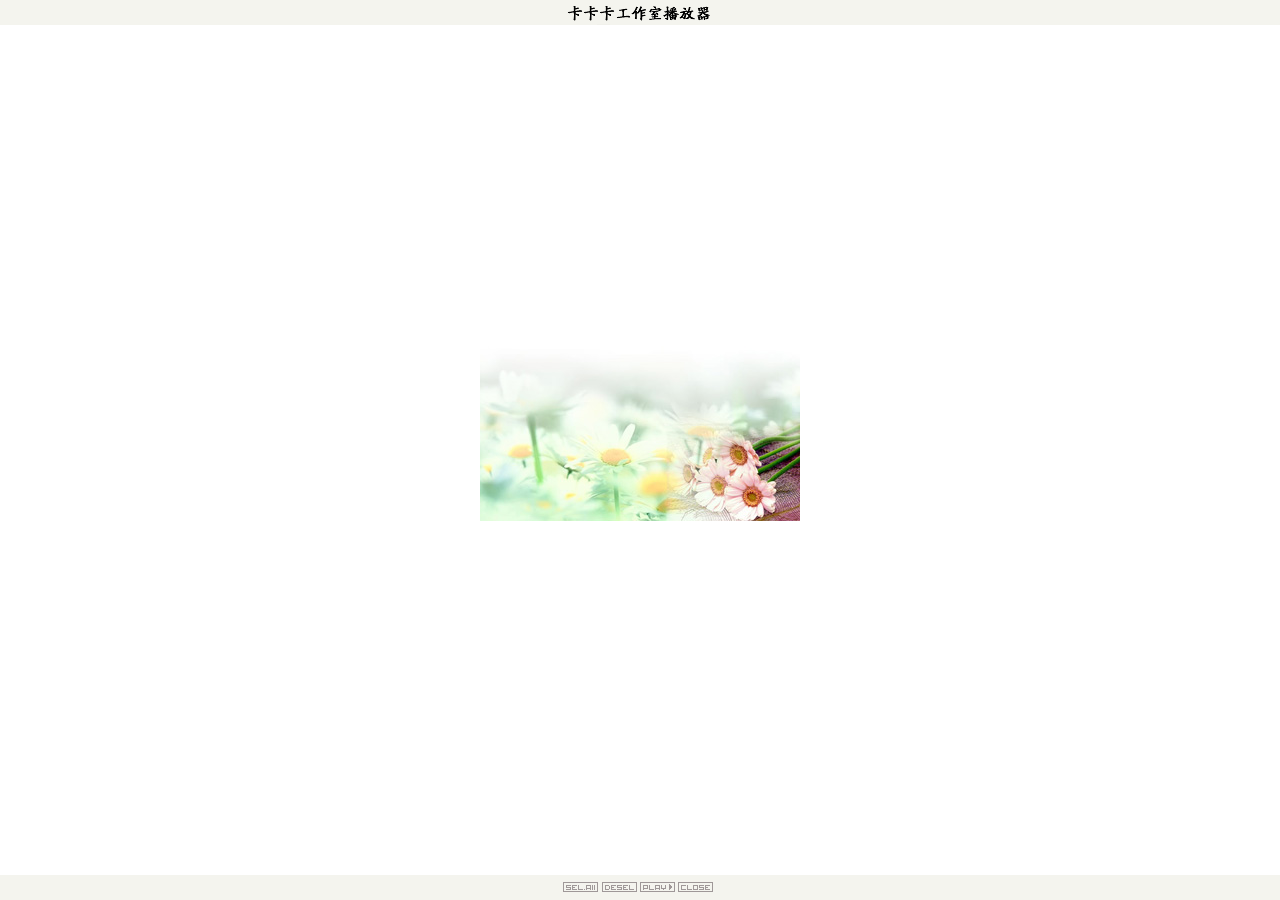
<file: midi/cnsidepl.html>
<HTML>
<HEAD>
<TITLE>卡卡卡工作室音乐播放列表</TITLE>

<STYLE TYPE="text/css">
<!--
       A:VISITED 
{
	 COLOR: #223344;
	 TEXT-DECORATION: none ;
}
       A:ACTIVE 
{
	 COLOR:  #334455;
	 TEXT-DECORATION: none ;
}
       A:HOVER 
{
	COLOR:#66CC66;
	 TEXT-DECORATION: none ;
	 CURSOR:hand;
}
      A:LINK 
{
	 COLOR:#334455;
	 TEXT-DECORATION: none ;
}
       BODY 
{
	 SCROLLBAR-FACE-COLOR:white;
	 SCROLLBAR-SHADOW-COLOR:#666666;
	 SCROLLBAR-HIGHLIGHT-COLOR:#666666;
	 SCROLLBAR-3DLIGHT-COLOR:white;
	 SCROLLBAR-DARKSHADOW-COLOR:white;
	 SCROLLBAR-TRACK-COLOR:white;
	SCROLLBAR-ARROW-COLOR:#666666;
	 FONT-SIZE:9pt;
	 CURSOR:crosshair;
	BACKGROUND:#FFFFFF url(pl_skin2.jpg) no-repeat fixed center 330px;
}
 .TEXT
{
	FONT-SIZE: 9pt;
	COLOR:#a0b0c0;
	;
	font-family: "Arial", "Helvetica", "sans-serif";
}
       TD 
{
	FONT-SIZE: 9pt;
	COLOR:#339900;
	font-family: "Arial", "Helvetica", "sans-serif";
}
-->
</STYLE>
<script language="JavaScript"><!--
	

	var via = opener;
	var write_via = "opener";
	var iLoc= self.location.href;
	// List特性设置
	function playSel(){via.wmpStop();via.startExobud();}
	function refreshPl(){ self.location=iLoc;}
	function chkSel(){via.chkAllSel();refreshPl();}
	function chkDesel(){via.chkAllDesel();refreshPl();}

	function dspList(n){
		// elmABlock 
		var elmABlock= 15;//每页歌曲数量设置
		var totElm = via.intMmCnt;
		var totBlock= Math.floor((via.intMmCnt -1) / elmABlock)+1;
		var cblock;
		if(n==null){cblock=1;}
		else{cblock=n;}
		var seed;
		var limit;
		if(cblock < totBlock){seed= elmABlock * (cblock-1); limit =  cblock*elmABlock -1}
		else{seed=elmABlock * (cblock-1); limit= totElm-1;}

	if(via.intMmCnt >0 ){
		var list_num=0;
		mmList.innerHTML='<p>';
		pageList.innerHTML=' &nbsp;Page ';
		for (var i=seed; i <= limit; i++)
		{	list_num = i + 1;
			if(via.objMmInfo[i].selMm=="t"){elm='<input type=checkbox  style="cursor:hand;" onClick='+ write_via + '.chkItemSel('+ i +'); checked>' ;}
			else{elm = '<input type=checkbox style="cursor:hand;" onClick='+ write_via + '.chkItemSel('+ i +');>' ;}
			elm = elm + '&nbsp;<img src="m1.gif">' + list_num + '. ' 
			elm = elm + '<a href=javascript:' + write_via + '.selPlPlay(' + i + ');'
			elm = elm + ' onclick=\"this.blur();\">' + via.objMmInfo[i].mmTit + '</a><br>';
			mmList.innerHTML=mmList.innerHTML+elm;
		}
		for(var j=1; j<=totBlock; j++){
			page='<a href=javascript:dspList('+j+')>['+j+']<a> ';
			pageList.innerHTML=pageList.innerHTML+page;
		}



		pageInfo.innerHTML='吴然心声&nbsp&nbsp'+cblock+ '  / '+ totBlock;
	}
	else { mmList.innerHTML='<div align=center> 吴然心声 MP  </div>'; }
	 }
--></script>
<script language="JavaScript" type="text/JavaScript">
<!--
function MM_reloadPage(init) {  //reloads the window if Nav4 resized
  if (init==true) with (navigator) {if ((appName=="Netscape")&&(parseInt(appVersion)==4)) {
    document.MM_pgW=innerWidth; document.MM_pgH=innerHeight; onresize=MM_reloadPage; }}
  else if (innerWidth!=document.MM_pgW || innerHeight!=document.MM_pgH) location.reload();
}
MM_reloadPage(true);
//-->
</script>
</HEAD>
<BODY oncontextmenu="return false" onselectstart="return false" ondragstart="return false" onload="dspList();this.focus()" text="silver" topmargin=0 leftmargin=0 marginwidth=0 marginheight=0 style="border: 0px solid black; margin: 0pt;">
<table border=0 cellpadding=0 cellspacing=0 width=100% height=100%>
  <tbody>
    <tr> 
      <td width="100%" height="25" bgcolor="F4F4EE" align=center valign=middle><img src="pl.gif" width="157" height="25" border="0"></td>
    </tr>
    <tr> 
      <td width=100% height=*% valign=top align=left > <div id="mmList"> 
          <p></div>
  </tbody>
  <tbody>
  <td></tr>
  <tr> 
    <td height=30><div id="pageList"> 
        <p></div></td>
  </tr>
  <tr> 
    <td width="100%" height="25" bgcolor="F4F4EE" align=center valign=middle><span id="pageInfo"></span>&nbsp;&nbsp; 
      <A href="#" onClick="chkSel();" onFocus="this.blur()" title="全选"><img src="allsel.gif" width="35" height="10" border="0"></A> 
      <A href="#" onClick="chkDesel()" onFocus="this.blur()" title="清除"><img src="alldesel.gif" width="35" height="10" border="0"></A> 
      <A href="#" onClick="playSel();" onFocus="this.blur()" title="播放"><img src="play.gif" width="35" height="10" border="0"></A> 
      <A href="#" onClick = "window.close();" onFocus='this.blur()' title="关闭"><img src="close.gif" width="35" height="10" border="0"></A> 
      &nbsp; &nbsp; </td>
  </tr></tbody>
</table>
</body>
</html>
</file>
<file: pic/text.css>
.text {
	FONT-SIZE: 12px; FILTER: DropShadow(Color=#000000, OffX=1, OffY=1, Positive=1); COLOR: #ffffff; LINE-HEIGHT: 25px; FONT-FAMILY: "宋体"
}
A:link {
	COLOR: #333333; TEXT-DECORATION: none
}
A:visited {
	COLOR: #333333; TEXT-DECORATION: none
}
A:hover {
	LEFT: 1px; COLOR: #3399cc; POSITION: relative; TOP: 1px; TEXT-DECORATION: underline
}
BODY {
	SCROLLBAR-FACE-COLOR: #dddddd; FONT-SIZE: 10px; SCROLLBAR-HIGHLIGHT-COLOR: #dddddd; SCROLLBAR-SHADOW-COLOR: #eeeeee; COLOR: #666666; SCROLLBAR-3DLIGHT-COLOR: #ffffff; SCROLLBAR-ARROW-COLOR: #222222; SCROLLBAR-TRACK-COLOR: #eeeeee; FONT-FAMILY: Verdana,Arial,Helvetica; SCROLLBAR-DARKSHADOW-COLOR: #666666
}
.text {
	FONT-SIZE: 12px; FILTER: DropShadow(Color=#000000, OffX=1, OffY=1, Positive=1); COLOR: #ffffff; LINE-HEIGHT: 25px; FONT-FAMILY: "宋体"
}
.form {
	BORDER-RIGHT: #cccccc 1px inset; BORDER-TOP: #cccccc 1px inset; FONT-SIZE: 12px; BORDER-LEFT: #cccccc 1px inset; COLOR: #666666; BORDER-BOTTOM: #cccccc 1px inset; FONT-STYLE: normal; FONT-FAMILY: "宋体"; BACKGROUND-COLOR: #ffffff
}
.select {
	BORDER-RIGHT: 1px inset; BORDER-TOP: 1px inset; FONT-SIZE: 12px; BORDER-LEFT: 1px inset; COLOR: #666666; BORDER-BOTTOM: 1px inset; FONT-FAMILY: "宋体"; BACKGROUND-COLOR: #ffffff
}
.hot {
	FONT-WEIGHT: normal; FONT-SIZE: 12px; COLOR: #ff3300; LINE-HEIGHT: 20px; FONT-FAMILY: "宋体"
}
.title {
	FONT-SIZE: 12px; FILTER: DropShadow(Color=#CCCCCC, OffX=1, OffY=1, Positive=1); COLOR: #333333; LINE-HEIGHT: 19px; FONT-FAMILY: "宋体"
}
.english {
	FONT-SIZE: 11px; COLOR: #666666; LINE-HEIGHT: 20px; FONT-FAMILY: "Verdana", "Arial", "Helvetica", "sans-serif"
}
.text2 {
	FONT-SIZE: 12px; BACKGROUND-IMAGE: url(back.gif); COLOR: #333333; LINE-HEIGHT: 16px; BACKGROUND-REPEAT: no-repeat; FONT-FAMILY: "Geneva", "Arial", "Helvetica", "sans-serif"; TEXT-DECORATION: none
}
.form-2 {
	BORDER-RIGHT: #cccccc 1px inset; BORDER-TOP: #cccccc 1px inset; FONT-SIZE: 12px; BORDER-LEFT: #cccccc 1px inset; CLIP: rect(auto auto -2px auto); COLOR: #666666; BORDER-BOTTOM: #cccccc 1px inset; FONT-STYLE: normal; FONT-FAMILY: "宋体"; BACKGROUND-COLOR: #ffffff
}
.INPUT {
	BORDER-TOP-WIDTH: 1px; PADDING-RIGHT: 1px; PADDING-LEFT: 1px; BORDER-LEFT-WIDTH: 1px; FONT-SIZE: 12px; BORDER-LEFT-COLOR: #cccccc; BORDER-BOTTOM-WIDTH: 1px; BORDER-BOTTOM-COLOR: #cccccc; PADDING-BOTTOM: 1px; BORDER-TOP-COLOR: #cccccc; PADDING-TOP: 1px; FONT-FAMILY: "宋体"; HEIGHT: 18px; BORDER-RIGHT-WIDTH: 1px; BORDER-RIGHT-COLOR: #cccccc
}
.border {
	BORDER-RIGHT: #ce9a00 1px dotted; BORDER-TOP: #ce9a00 1px dotted; FONT-SIZE: 12px; BORDER-LEFT: #ce9a00 1px dotted; COLOR: #666666; BORDER-BOTTOM: #ce9a00 1px dotted; FONT-FAMILY: "Verdana", "Arial", "Helvetica", "sans-serif"; BACKGROUND-COLOR: #fffff7
}
</file>
